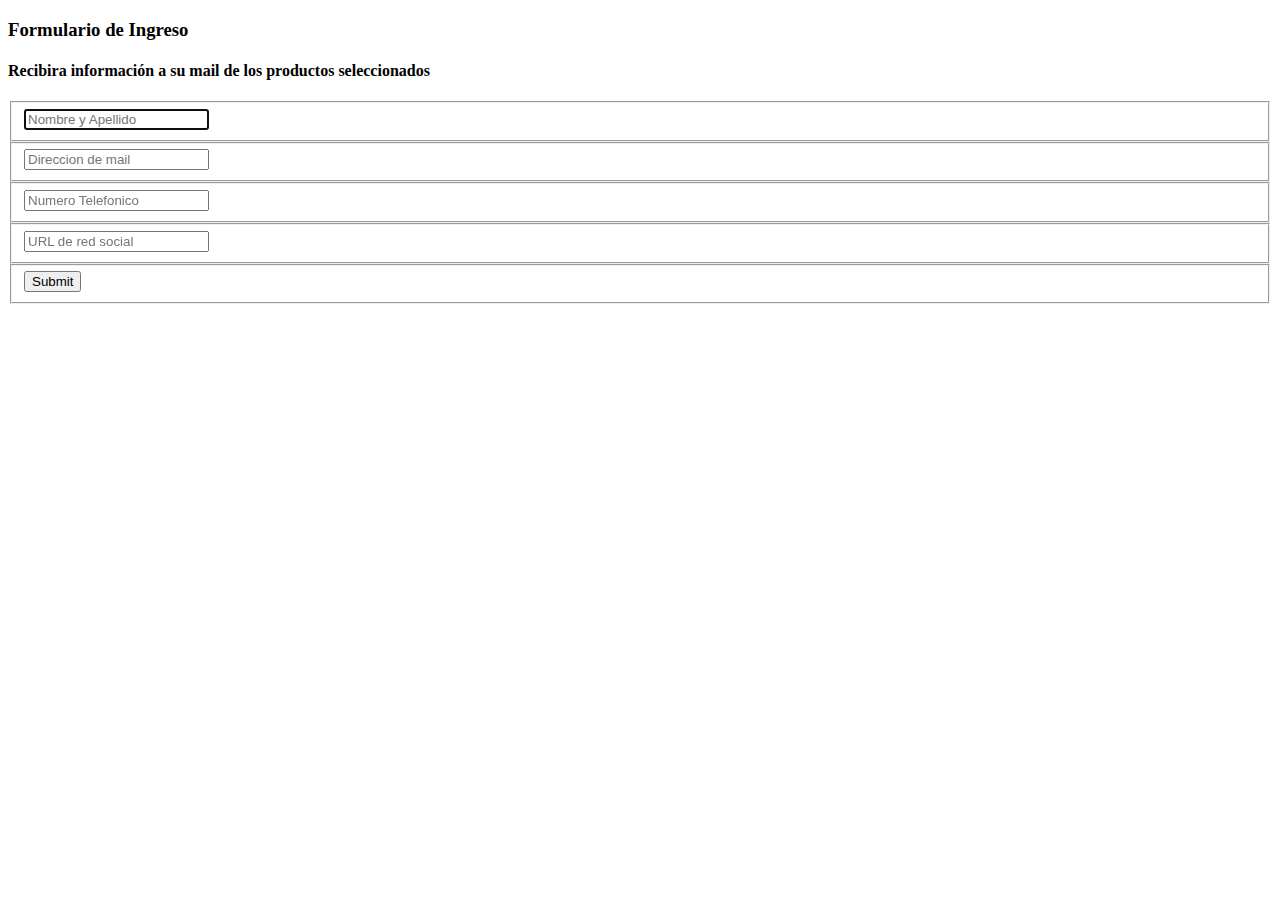
<file: prototipo/index.html>
<!DOCTYPE html>
<html lang="en">
<head>
    <meta charset="UTF-8">
    <meta http-equiv="X-UA-Compatible" content="IE=edge">
    <meta name="viewport" content="width=device-width, initial-scale=1.0">
    <title>Document</title>
</head>
<body>
    

<div class="container">  
    <form id="contact" action="" method="post">
      <h3>Formulario de Ingreso</h3>
      <h4>Recibira información a su mail de los productos seleccionados</h4>
      <fieldset>
        <input placeholder="Nombre y Apellido" type="text" tabindex="1" required autofocus>
      </fieldset>
      <fieldset>
        <input placeholder="Direccion de mail" type="email" tabindex="2" required>
      </fieldset>
      <fieldset>
        <input placeholder="Numero Telefonico" type="tel" tabindex="3" required>
      </fieldset>
      <fieldset>
        <input placeholder="URL de red social" type="url" tabindex="4" required>
      </fieldset>
      
      <fieldset>
        <button name="submit" type="submit" id="contact-submit" data-submit="...Sending">Submit</button>
      </fieldset>
    </form>
   
    
  </div>
  
  
</body>
</html>

<!--<fieldset>
    <textarea placeholder="Type your Message Here...." tabindex="5" required></textarea>
  </fieldset>-->
</file>
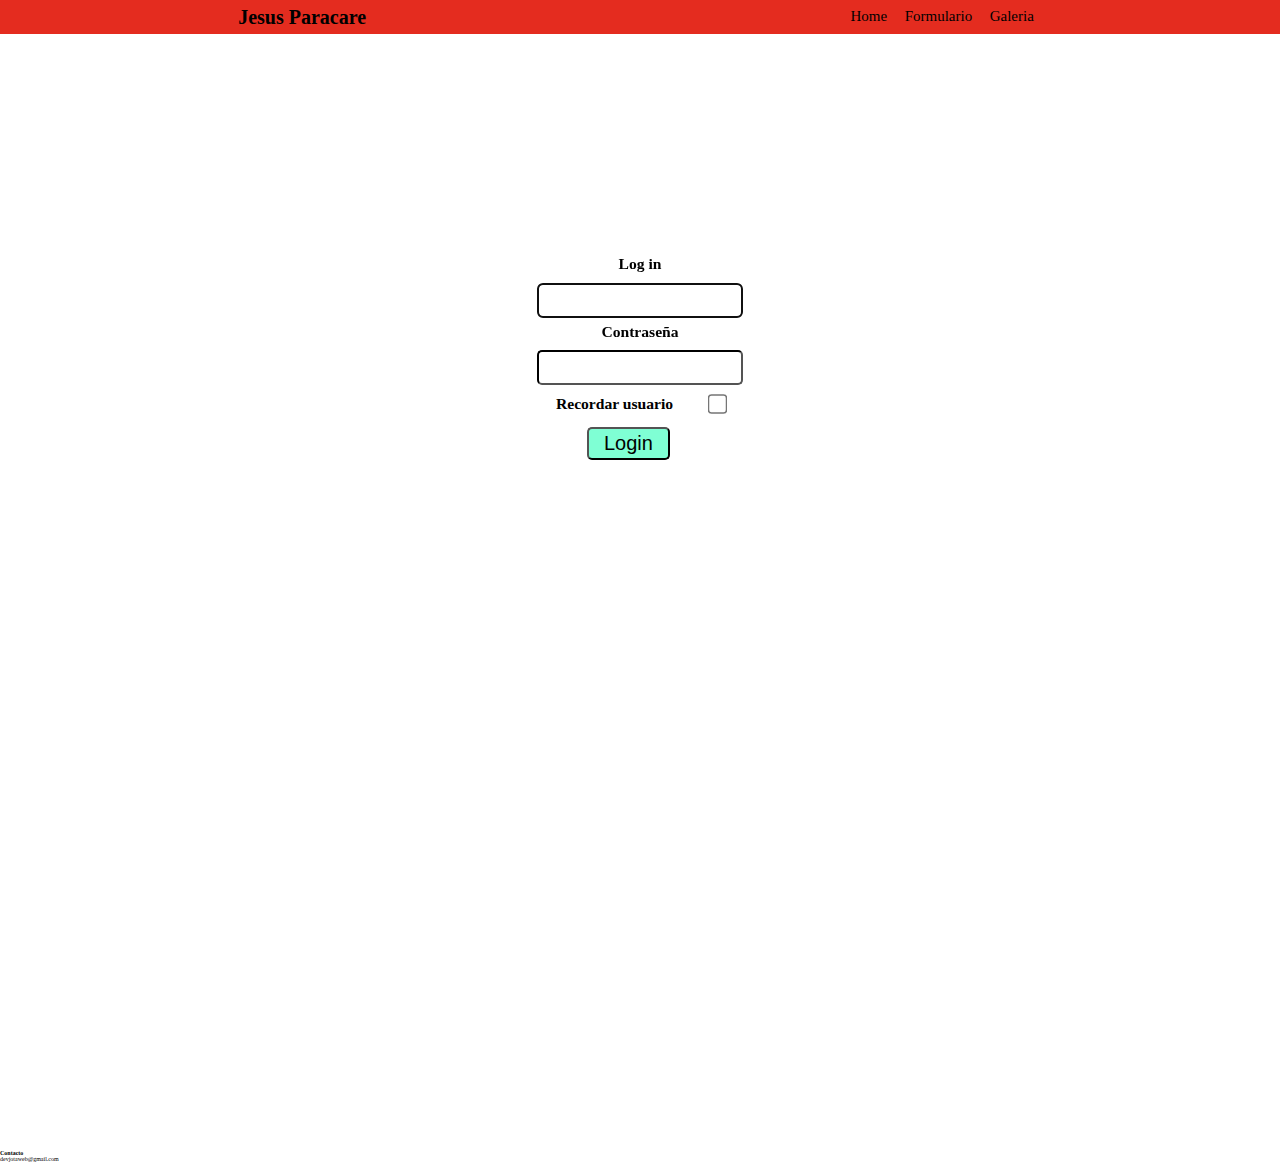
<file: login.html>
<!DOCTYPE html>
<html lang="en">
<head>
    <meta charset="UTF-8">
    <meta http-equiv="X-UA-Compatible" content="IE=edge">
    <meta name="viewport" content="width=device-width, initial-scale=2.0">
    <link rel="stylesheet" href="login.css">
    <title>LOGIN</title>
</head>
<body>
  
  <article class="banner-section2"></article>

  <header>


    <div class="nav-container">

      <h1><a href="#">Jesus Paracare</a></h1>

      <ul class="nav-links">
          
              <li><a href="index.html">Home</a></li>
              <li><a href="form.html">Formulario</a></li>
              <li><a href="galeria.html">Galeria</a></li>
      </ul>
    </div>
  </header>

  <main>
    <div class="form-space">
      <div class="form-space2">
        <form id="login" method="post" class="form-container">    
          

          <label class="form-label">
            <h2 class="form-text">Log in</h2>
            <input type="text"  name="username"  required="" autofocus="" />
          </label>

          <label class="form-label">
            <h2 class="form-text">Contraseña</h2>
            <input type="password"  name="password"  required=""/>      
          </label>

          <label class="checkbox">
            <h2 class="form-text">Recordar usuario</h2>
            <input class="checkbox-field" type="checkbox" value="remember-me" id="rememberMe" name="rememberMe"> 
          </label>

          <button class="loginbtn" type="submit">Login</button>   
      </form>
      </div>
    </div>
  </main>

  <footer>
    <div class="footer-presentation">
        <h2>Contacto</h2>
        <p>devjotaweb@gmail.com</p>
    </div>
</footer>



</body>
</html>
</file>
<file: login.css>
* {
    margin: 0;
    padding: 0;
    font-size: 62.5%;
    box-sizing: border-box;
}

.nav-container {
    display: flex;
    justify-content: space-around;
    align-items: center;
    position: fixed;
    top: 0;
    left: 0;
    width: 100%;
    overflow: auto;
    background-color: #e42c1f;
    z-index:9999;
}

h1 a{
    font-family: Dragon;
    font-size: 2rem;
    text-decoration: none;
    color:black;
}

li {
    display: inline-block;
    margin: 0.8rem;
}

li a {
    text-decoration: none;
    font-size: 1.5rem;
    color:black;

}

.nav-links li::after {
    content: '';
    display:block;
    width: 0%;
    height: 0.13rem;
    background: black;
    margin: auto;
    transition: 0.5s ease;
}

.nav-links li:hover::after {
    display: block;
    width: 100%;
}

.form-space {
    width:100vw;
    height: 100vh;
}

.form-space2 {
    display: grid;
    margin-top: 25rem;
    justify-content: center;
    align-items: center;
}

.form-container {
    font-size: 4rem;
}

.form-label h2{
    text-align: center;
    transform: translateY(25%);
}

.form-label input {
    height: 3.5rem;
    border-radius: 0.5rem;
    border-color: black;
    transition: ease-in 0.5;
}

.checkbox {
    display: flex;
    justify-content: space-around;
    margin-top: 1rem;
}

.checkbox .checkbox-field {
    transform: scale(1.5)
}

.loginbtn {
    padding-left: 1.5rem;
    padding-right: 1.5rem;
    padding-top: 0.3rem;
    padding-bottom: 0.3rem;
    margin-left: 5rem;
    font-size: 2rem;
    transition: ease-in-out 0.4s;
    background-color:aquamarine;
    border-radius: 0.5rem;
}

.loginbtn:hover {
    transform: scale(1.1)
}
</file>
